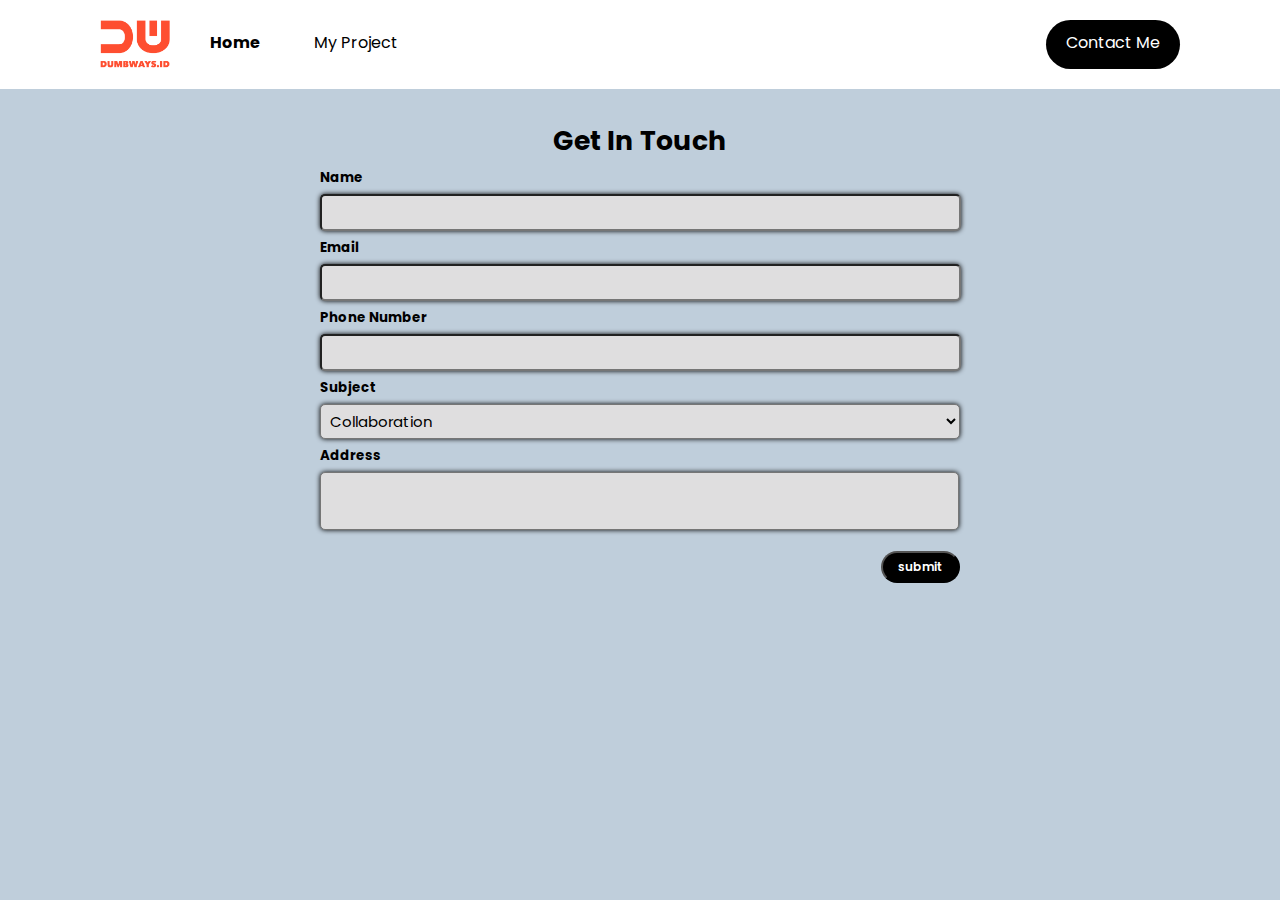
<file: cntct.html>
<!DOCTYPE html>
<html lang="en">
<head>

    <link rel="preconnect" href="https://fonts.googleapis.com">
    <link rel="preconnect" href="https://fonts.gstatic.com" crossorigin>
    <link href="https://fonts.googleapis.com/css2?family=Poppins:wght@300;400;500;600;700;800&display=swap" rel="stylesheet">
    <link rel="stylesheet" href="cntct.css">
    <meta charset="UTF-8">
    <meta name="viewport" content="width=device-width, initial-scale=1.0">
    <title>Document</title>
</head>
<body>

    <!-- Navbar -->
    <div class="kontener" id="kontenerbo">
        <div class="navbar">
            <div class="home-link">
                <img  src="Img/brandred.png" alt="">
                <div class="link">
                    <a style="font-weight: 700;"   href="index.html">Home</a>
                    <a href="">My Project</a>
                </div>
            </div>
            <div class="contact-link">
                <a href="cntct.html">Contact Me</a>
            </div>       
        </div>
    </div>
    <!-- End Navbar -->


    <!-- Form -->

    <div class="formala">
        <h1>Get In Touch</h1>
        <form action="">
            <div class="inputan-nama">
                <label for="name">Name</label>
                <input id="name" type="text">
            </div>
    
            <div class="inputan-email">
                <label for="email">Email</label>
                <input id="email" type="text">
            </div>
    
            <div class="inputan-hp">
                <label for="phone">Phone Number</label>
                <input id="phone" type="text">
            </div>
    
            <div class="inputan-select">
                <label for="subject">Subject</label>
                <select id="subject">
                    <option>Collaboration</option>
                    <option>Discussion</option>
                    <option>Hiring</option>
                </select>
            </div>
    
            <div class="inputan-alamat">
                <label for="address">Address</label>
                <Textarea id="address"></Textarea>
            </div>
    
            <div>
                <button>submit</button>
            </div>

        </form>
    </div>

    <!-- End Form -->



</body>
</html>
</file>
<file: cntct.css>
*{
    padding: 0;
    margin: 0;
    font-family: 'Poppins', sans-serif;
    
}
body{
    background-color: rgb(191, 206, 219);
}
.kontener{
    padding-left:5rem;
    padding-right:5rem;
}
#kontenerbo{
    background-color: white;
    color: white;
}
.navbar{
    display: flex;
    justify-content: space-between;
    padding: 20px;
    background-color: white;
}
.home-link{
    display: flex;
    text-align: center;
    list-style-type: none;
    
}
.link{
    margin-left: 40px;
    margin-top: 10px;
}
.navbar img{
    width: 70px;
}

.home-link a{
    text-decoration: none;
    color: black;
    margin-right: 50px;
}
.contact-link{
    padding: 10px 20px;
    background-color: black;
    border-radius: 25px;
    margin-left: 4rem;
}
.contact-link a{
    color: white;
    text-decoration: none;
}

form {
    
    width: 50%;
    margin:auto;
}

.formala h1{
    margin-top: 2rem;
    font-size: 20pt;
    text-align: center;
}

.formala label {
    font-weight: bold;
    font-size: 10pt;
}
.formala div{
   margin-top: 0.2rem;
}

input,
textarea {
    width: 98%;
    background-color: #dfdedf;
    padding: 5px;
    margin-top: 5px;
    font-size: 15px;
    border-radius: 5px;
    box-shadow: 0 0 5px;
}
select{
    width: 100%;
    background-color: #dfdedf;
    padding: 5px;
    margin-top: 5px;
    font-size: 15px;
    border-radius: 5px;
    box-shadow: 0 0 5px;
}

textarea {
    resize: none;
}

button {
    float: right;
    color: white;
    background-color: black;
    padding: 5px 15px;
    font-size: 9pt;
    border-radius: 25px;
    margin-top: 10px;
    font-weight: 600;
}
</file>
